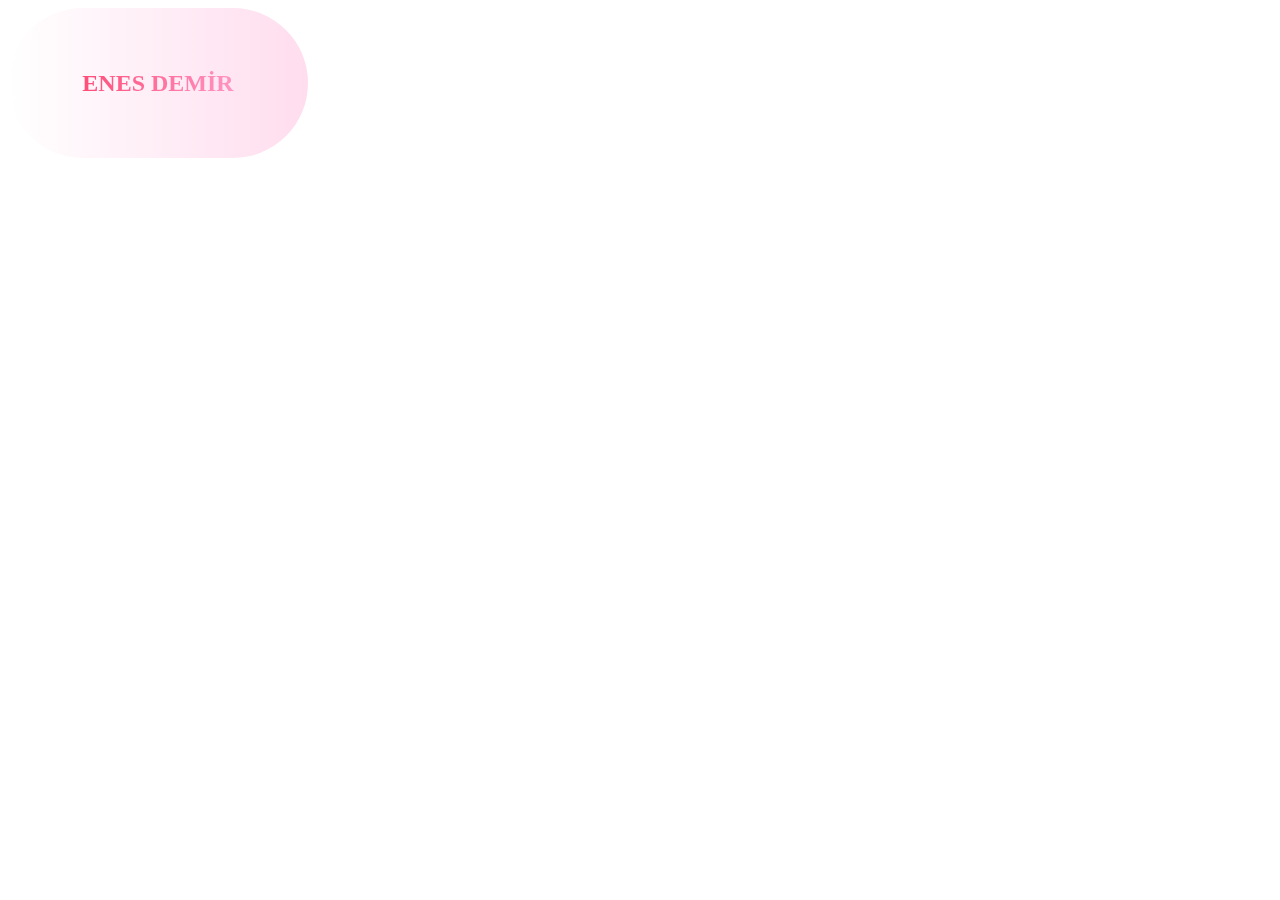
<file: site2.html>
<!DOCTYPE html>
<html lang="en">
<head>
    <meta charset="UTF-8">
    <meta name="viewport" content="width=device-width, initial-scale=1.0">
    <title>Document</title>
    <link rel="stylesheet" href="site2.css">
</head>
<body>
    <div class="dikdortgen">
  <span>ENES DEMİR</span>
</div>

</body>
</html>
</file>
<file: site2.css>
.dikdortgen {
  width: 300px;
  height: 150px;
  background: linear-gradient(90deg, #fff, #ffddee);
  border-radius: 100px;
  display: flex;
  align-items: center;   /* dikey ortalama */
  justify-content: center; /* yatay ortalama */
}

.dikdortgen span {
  font-size: 24px;
  background: linear-gradient(90deg, #ff4d79, #ff94c2);
  -webkit-background-clip: text;
  -webkit-text-fill-color: transparent;
  font-weight: bold;
}
</file>
